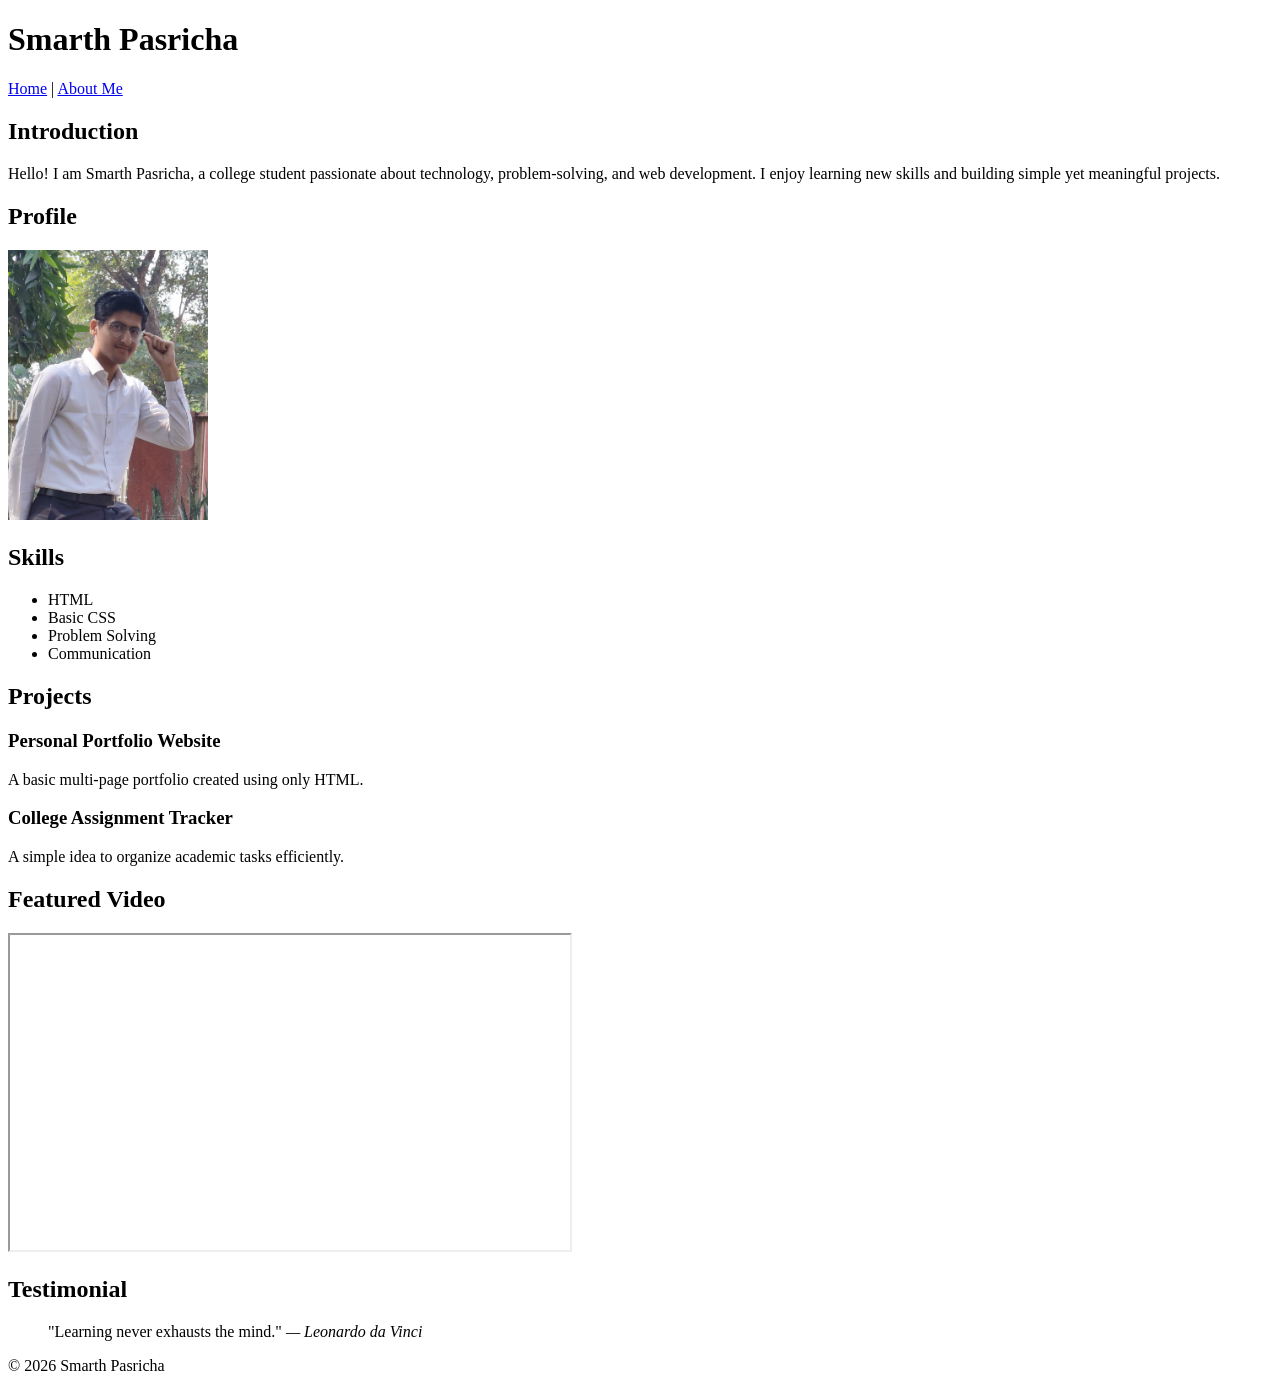
<file: index.html>
<!DOCTYPE html>
<html lang="en">
<head>
    <meta charset="UTF-8">
    <title>Smarth Pasricha | Portfolio</title>
</head>
<body>

    <header>
        <h1>Smarth Pasricha</h1>

        <nav>
            <a href="index.html">Home</a> |
            <a href="about.html">About Me</a>
        </nav>
    </header>

    <main>

        <section>
            <h2>Introduction</h2>
            <p>
                Hello! I am Smarth Pasricha, a college student passionate about technology,
                problem-solving, and web development. I enjoy learning new skills and
                building simple yet meaningful projects.
            </p>
        </section>

        <section>
            <h2>Profile</h2>
            <img src="WhatsApp Image 2026-01-01 at 8.10.17 PM.jpeg" alt="Profile picture of Smarth Pasricha" width="200">
        </section>

        <section>
            <h2>Skills</h2>
            <ul>
                <li>HTML</li>
                <li>Basic CSS</li>
                <li>Problem Solving</li>
                <li>Communication</li>
            </ul>
        </section>

        <section>
            <h2>Projects</h2>

            <article>
                <h3>Personal Portfolio Website</h3>
                <p>A basic multi-page portfolio created using only HTML.</p>
            </article>

            <article>
                <h3>College Assignment Tracker</h3>
                <p>A simple idea to organize academic tasks efficiently.</p>
            </article>
        </section>

        <section>
            <h2>Featured Video</h2>
            <iframe width="560" height="315"
                src="https://www.youtube.com/embed/dD2EISBDjWM"
                title="YouTube video"
                allowfullscreen>
            </iframe>
        </section>

        <section>
            <h2>Testimonial</h2>
            <blockquote>
                "Learning never exhausts the mind."
                <cite>— Leonardo da Vinci</cite>
            </blockquote>
        </section>

    </main>

    <footer>
        <p>&copy; 2026 Smarth Pasricha</p>
    </footer>

</body>
</html>
</file>
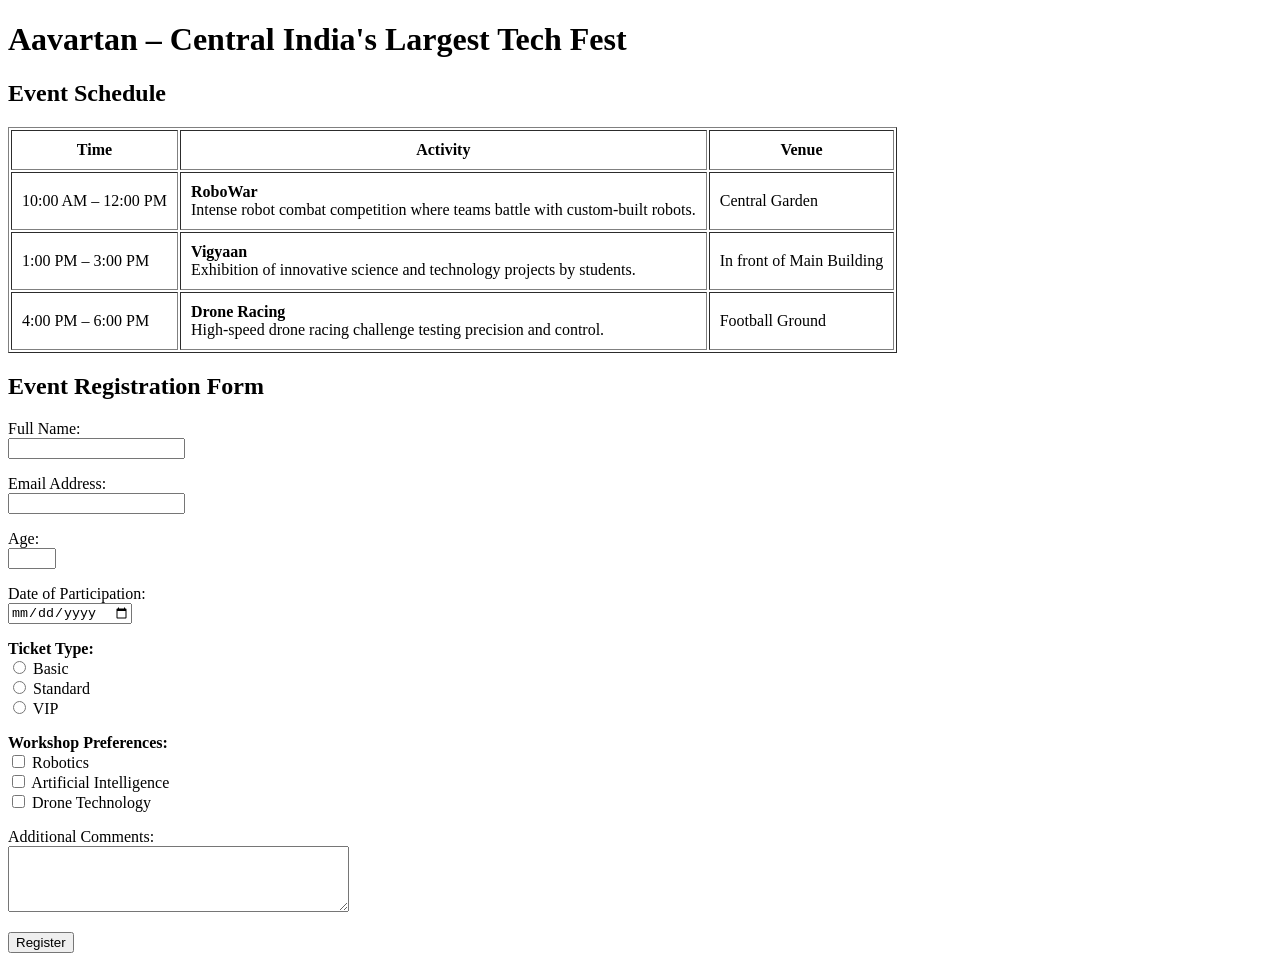
<file: day 2/index.html>
<!DOCTYPE html>
<html lang="en">
<head>
    <meta charset="UTF-8">
    <title>Aavartan - Tech Fest</title>
</head>
<body>

    <!-- Page Title -->
    <h1>Aavartan – Central India's Largest Tech Fest</h1>

    <!-- ========================= -->
    <!-- Section 1: Event Schedule -->
    <!-- ========================= -->
    <h2>Event Schedule</h2>

    <table border="1" cellpadding="10">
        <thead>
            <tr>
                <th>Time</th>
                <th>Activity</th>
                <th>Venue</th>
            </tr>
        </thead>

        <tbody>
            <tr>
                <td>10:00 AM – 12:00 PM</td>
                <td>
                    <strong>RoboWar</strong><br>
                    Intense robot combat competition where teams battle with custom-built robots.
                </td>
                <td>Central Garden</td>
            </tr>

            <tr>
                <td>1:00 PM – 3:00 PM</td>
                <td>
                    <strong>Vigyaan</strong><br>
                    Exhibition of innovative science and technology projects by students.
                </td>
                <td>In front of Main Building</td>
            </tr>

            <tr>
                <td>4:00 PM – 6:00 PM</td>
                <td>
                    <strong>Drone Racing</strong><br>
                    High-speed drone racing challenge testing precision and control.
                </td>
                <td>Football Ground</td>
            </tr>
        </tbody>
    </table>

    <!-- =========================== -->
    <!-- Section 2: Registration Form -->
    <!-- =========================== -->
    <h2>Event Registration Form</h2>

    <form action="submit.html" method="post">

        <!-- Name -->
        <p>
            <label for="name">Full Name:</label><br>
            <input type="text" id="name" name="name" required>
        </p>

        <!-- Email -->
        <p>
            <label for="email">Email Address:</label><br>
            <input type="email" id="email" name="email" required>
        </p>

        <!-- Age -->
        <p>
            <label for="age">Age:</label><br>
            <input type="number" id="age" name="age" min="15" max="60">
        </p>

        <!-- Date -->
        <p>
            <label for="date">Date of Participation:</label><br>
            <input type="date" id="date" name="date">
        </p>

        <!-- Radio Buttons -->
        <p>
            <strong>Ticket Type:</strong><br>
            <input type="radio" id="basic" name="ticket" value="Basic">
            <label for="basic">Basic</label><br>

            <input type="radio" id="standard" name="ticket" value="Standard">
            <label for="standard">Standard</label><br>

            <input type="radio" id="vip" name="ticket" value="VIP">
            <label for="vip">VIP</label>
        </p>

        <!-- Checkboxes -->
        <p>
            <strong>Workshop Preferences:</strong><br>
            <input type="checkbox" id="robotics" name="workshop" value="Robotics">
            <label for="robotics">Robotics</label><br>

            <input type="checkbox" id="ai" name="workshop" value="AI">
            <label for="ai">Artificial Intelligence</label><br>

            <input type="checkbox" id="drones" name="workshop" value="Drones">
            <label for="drones">Drone Technology</label>
        </p>

        <!-- Textarea -->
        <p>
            <label for="comments">Additional Comments:</label><br>
            <textarea id="comments" name="comments" rows="4" cols="40"></textarea>
        </p>

        <!-- Submit Button -->
        <button type="submit">Register</button>

    </form>

</body>
</html>
</file>
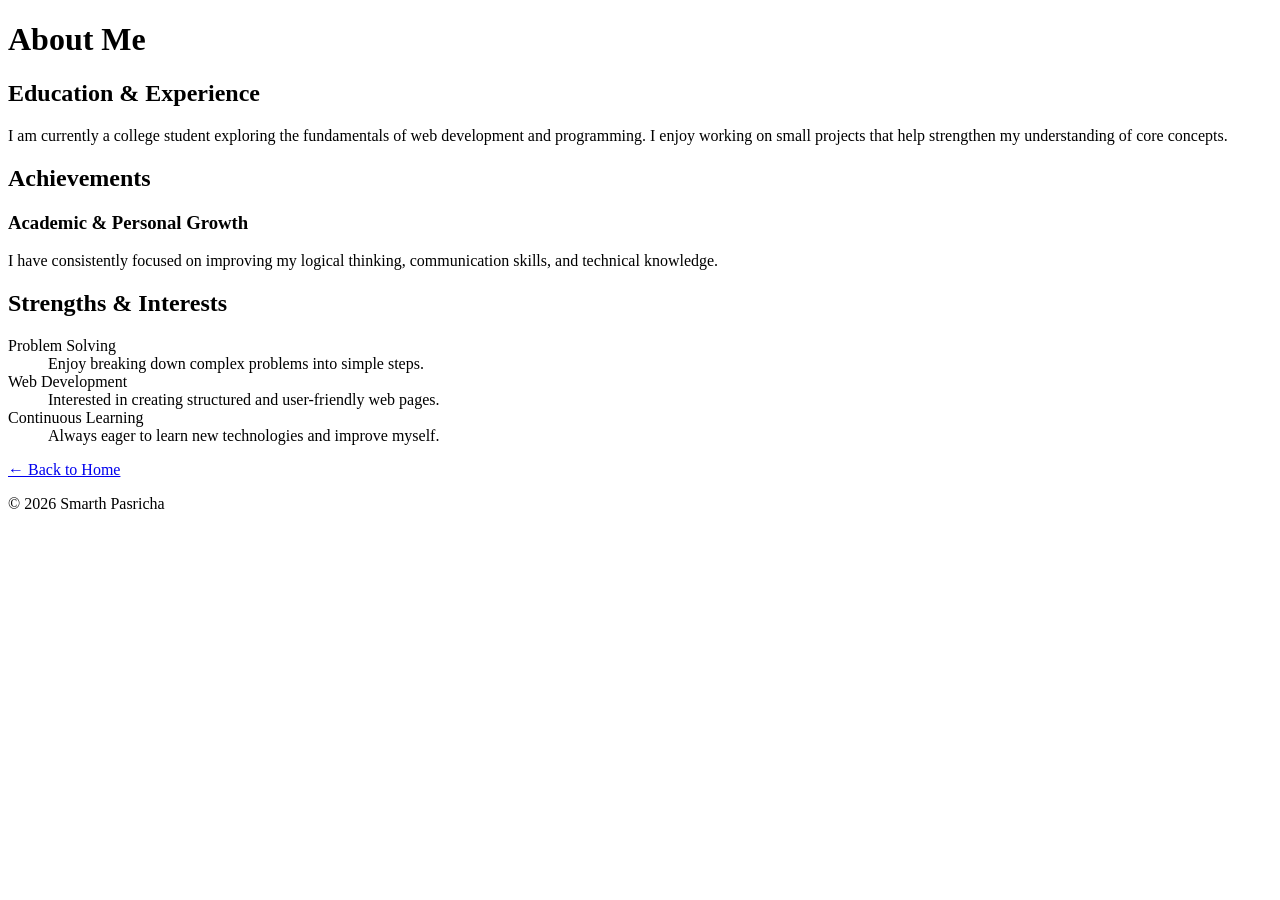
<file: about.html>
<!DOCTYPE html>
<html lang="en">
<head>
    <meta charset="UTF-8">
    <title>About Me | Smarth Pasricha</title>
</head>
<body>

    <header>
        <h1>About Me</h1>
    </header>

    <main>

        <section>
            <h2>Education & Experience</h2>
            <p>
                I am currently a college student exploring the fundamentals of web
                development and programming. I enjoy working on small projects
                that help strengthen my understanding of core concepts.
            </p>
        </section>

        <section>
            <h2>Achievements</h2>
            <h3>Academic & Personal Growth</h3>
            <p>
                I have consistently focused on improving my logical thinking,
                communication skills, and technical knowledge.
            </p>
        </section>

        <section>
            <h2>Strengths & Interests</h2>
            <dl>
                <dt>Problem Solving</dt>
                <dd>Enjoy breaking down complex problems into simple steps.</dd>

                <dt>Web Development</dt>
                <dd>Interested in creating structured and user-friendly web pages.</dd>

                <dt>Continuous Learning</dt>
                <dd>Always eager to learn new technologies and improve myself.</dd>
            </dl>
        </section>

        <section>
            <a href="index.html">← Back to Home</a>
        </section>

    </main>

    <footer>
        <p>&copy; 2026 Smarth Pasricha</p>
    </footer>

</body>
</html>
</file>
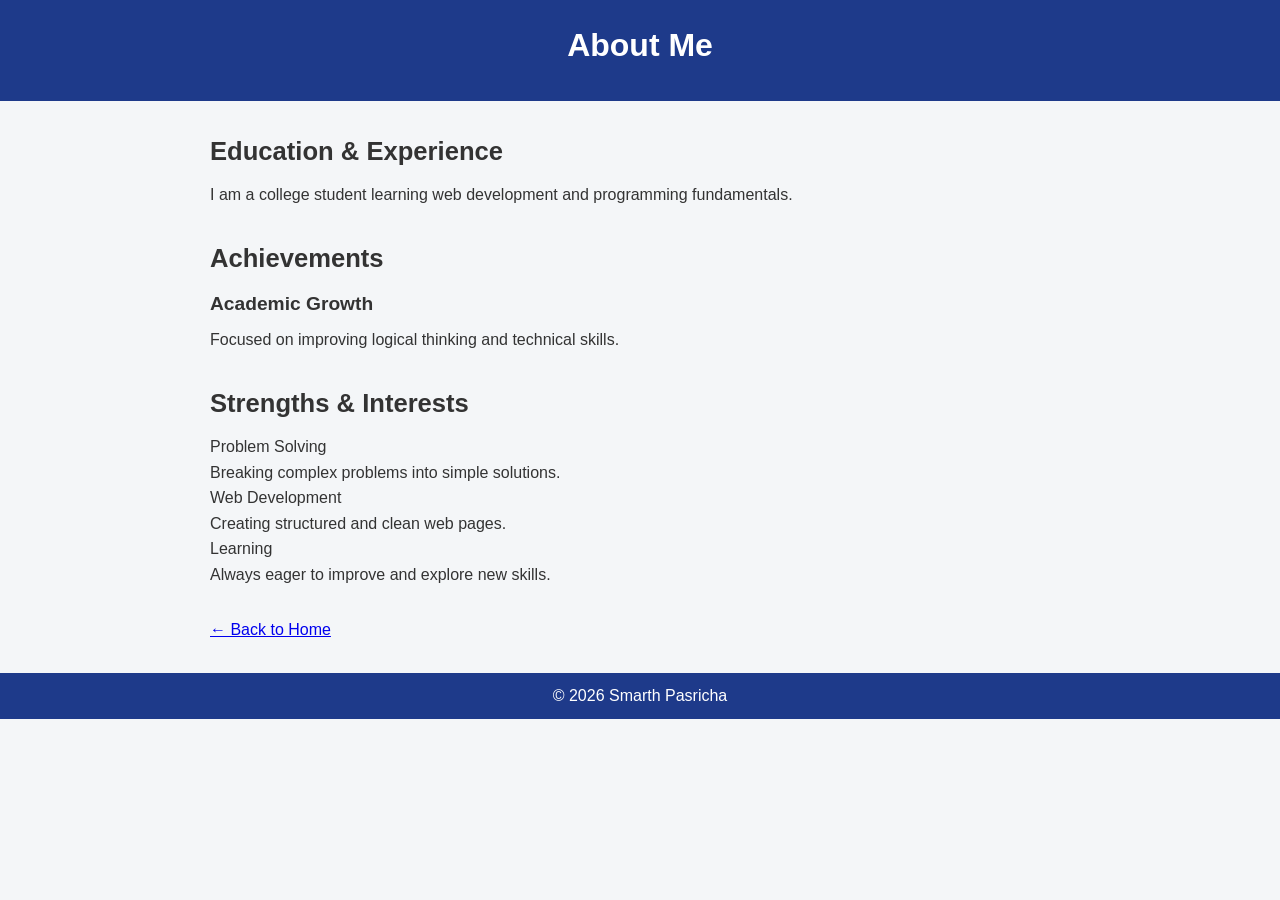
<file: day 3/about.html>
<!DOCTYPE html>
<html lang="en">
<head>
    <meta charset="UTF-8">
    <title>About Me | Smarth Pasricha</title>
    <link rel="stylesheet" href="style.css">
</head>

<body>

<header>
    <h1>About Me</h1>
</header>

<main>

    <section>
        <h2>Education & Experience</h2>
        <p>
            I am a college student learning web development and programming fundamentals.
        </p>
    </section>

    <section>
        <h2>Achievements</h2>
        <h3>Academic Growth</h3>
        <p>
            Focused on improving logical thinking and technical skills.
        </p>
    </section>

    <section>
        <h2>Strengths & Interests</h2>
        <dl>
            <dt>Problem Solving</dt>
            <dd>Breaking complex problems into simple solutions.</dd>

            <dt>Web Development</dt>
            <dd>Creating structured and clean web pages.</dd>

            <dt>Learning</dt>
            <dd>Always eager to improve and explore new skills.</dd>
        </dl>
    </section>

    <section>
        <a href="index.html">← Back to Home</a>
    </section>

</main>

<footer>
    <p>&copy; 2026 Smarth Pasricha</p>
</footer>

</body>
</html>
</file>
<file: day 3/style.css>
/* =========================
   1. RESET + THEME
   ========================= */

/* Basic CSS Reset */
* {
    margin: 0;
    padding: 0;
    box-sizing: border-box;
}

/* Color Variables */
:root {
    --primary: #1e3a8a;
    --background: #f4f6f8;
    --text: #333333;
}

/* Base Styles */
body {
    font-family: Arial, Helvetica, sans-serif;
    background-color: var(--background);
    color: var(--text);
    line-height: 1.6;
}

/* =========================
   2. LAYOUT
   ========================= */

header {
    background-color: var(--primary);
    color: white;
    padding: 20px;
}

header h1 {
    margin-bottom: 10px;
}

/* Flexbox Navigation */
nav {
    display: flex;
    justify-content: center;
    gap: 20px;
}

/* Main content area */
main {
    max-width: 900px;
    margin: 30px auto;
    padding: 0 20px;
}

/* Section spacing */
section {
    margin-bottom: 30px;
}

/* =========================
   3. NAVIGATION LINKS
   ========================= */

nav a {
    color: white;
    text-decoration: none;
    font-weight: bold;
    transition: color 0.3s, text-decoration 0.3s;
}

nav a:hover {
    text-decoration: underline;
    color: #c7d2fe;
}

/* =========================
   4. TYPOGRAPHY
   ========================= */

h1 {
    font-size: 2rem;
    text-align: center;
}

h2 {
    font-size: 1.6rem;
    margin-bottom: 10px;
}

h3 {
    font-size: 1.2rem;
    margin-bottom: 8px;
}

p {
    font-size: 1rem;
}

/* =========================
   5. PROFILE IMAGE
   ========================= */

.profile-img {
    width: 180px;
    border-radius: 50%;
    display: block;
    margin: 15px auto;
}

/* =========================
   6. BUTTON (REUSABLE)
   ========================= */

.btn {
    display: inline-block;
    background-color: var(--primary);
    color: white;
    padding: 10px 18px;
    border-radius: 6px;
    text-decoration: none;
    transition: background-color 0.3s;
}

.btn:hover {
    background-color: #162a63;
}

/* =========================
   7. PROJECTS / SKILLS BOX
   ========================= */

article,
.skills-box {
    background-color: white;
    padding: 15px;
    border-radius: 8px;
    box-shadow: 0 2px 6px rgba(0,0,0,0.1);
    margin-bottom: 15px;
}

/* =========================
   8. FOOTER
   ========================= */

footer {
    background-color: var(--primary);
    color: white;
    text-align: center;
    padding: 10px;
}
</file>
